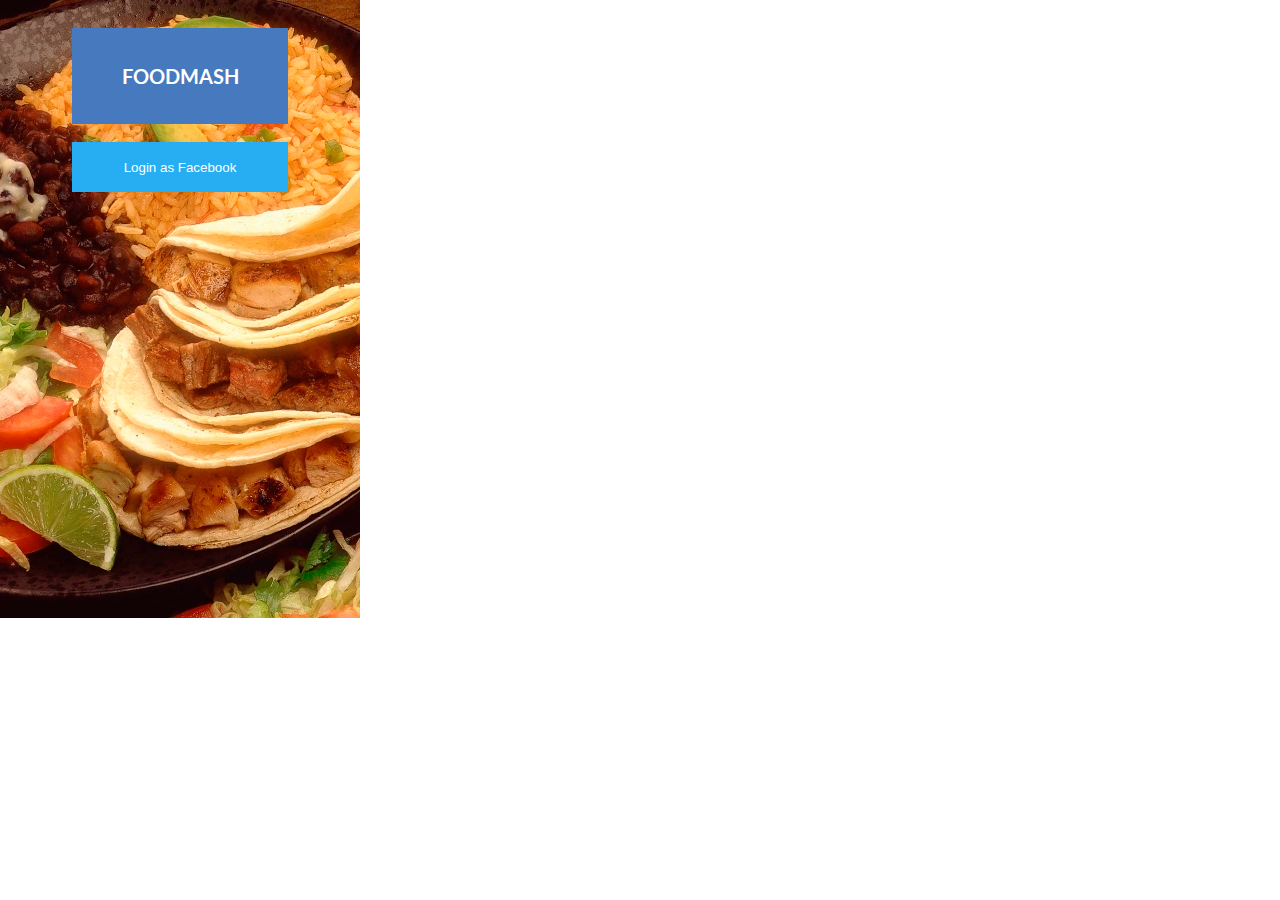
<file: index.html>
<!DOCTYPE html>
<html >
  
 	<head>

    <meta charset="UTF-8">
    <title>FoodMash</title>
	<meta name="viewport" content="initial-scale=1, maximum-scale=1">
   	<link href="css/style.css" rel="stylesheet">
   	<script src="//connect.facebook.net/en_US/all.js"></script>
   	<link href='http://fonts.googleapis.com/css?family=Lato:400,700' rel='stylesheet' type='text/css'>

  </head>

  <body>

  	<div id="container" style="background-image: url('images/mainBackground.jpg');">

		<div class='square-box'>

		    <div class='square-content'>
		    	<div>
		    		<span>FoodMash</span>
		    	</div>
		    </div>

		</div>

		<div id="status">
				<button class="buttonlogin" id="loginfb" onclick="Login()">Login as Facebook</button>	        
		</div>

		<div class="main">
		    <div class="button-panel">	
		        <button class="button" id="buttonshow1" style="display: none;" onclick="window.location.href='main.html'">Like/Dislike photo</button>
		        <button class="button2" id="buttonshow2" style="display: none;" onclick="window.location.href='takePhoto.html'">Make a photo</button>
		    </div>
		</div>

	</div>
    

    <script>
			  window.fbAsyncInit = function() {
			    FB.init({
			      appId      : '1553894278250974', // App ID
			      status     : true, // check login status
			      cookie     : true, // enable cookies to allow the server to access the session
			      xfbml      : true  // parse XFBML
			    });
			 
			    };
			 
			    function Login()
			    {
			 
			        FB.login(function(response) {
			           	if (response.authResponse) 
			           	{
			                getUserInfo();
			                document.getElementById("loginfb").style.display = "none";
			                document.getElementById("status").style.height = "250px";
			                document.getElementById("status").style.padding = "10px";
			               	document.getElementById("status").style.visibility = "block";
			               	document.getElementById("buttonshow1").style.display = "block";
			               	document.getElementById("buttonshow2").style.display = "block";
			            } else {
			             console.log('User cancelled login or did not fully authorize.');
			            }
			         },{scope: 'email,user_photos,user_videos'});
			 
			    }
			 
			  function getUserInfo() {
			        FB.api('/me', function(response) {
			 
			      var str = "<center>Welcome</center>" + "</br>";
			      	  str +="<center>"+response.name+ "</center>" + "<br>";
			          document.getElementById("status").innerHTML=str;

			        FB.api('/me/picture?type=normal', function(response) {
			          var str="<center>" + "<img src='"+response.data.url+"'/>" + "</center>";
			          document.getElementById("status").innerHTML+=str;
			   		});

			 
			    });
			    }

			 
			  // Load the SDK asynchronously
			  (function(d){
			     var js, id = 'facebook-jssdk', ref = d.getElementsByTagName('script')[0];
			     if (d.getElementById(id)) {return;}
			     js = d.createElement('script'); js.id = id; js.async = true;
			     js.src = "//connect.facebook.net/en_US/all.js";
			     ref.parentNode.insertBefore(js, ref);
			   }(document));
			 
			</script>

  </body>
</html>
</file>
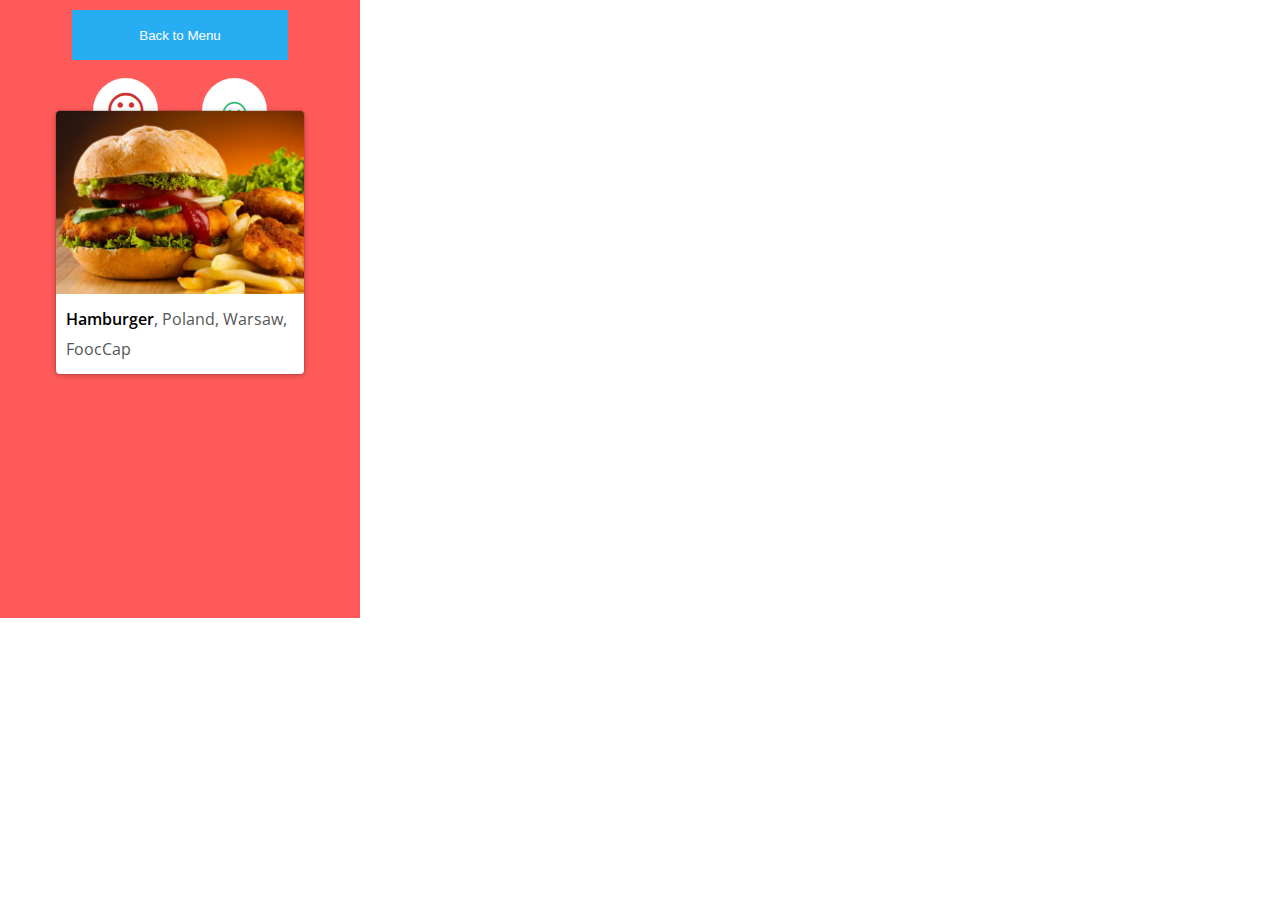
<file: main.html>
<!DOCTYPE html>
<html >
  
 	<head>

    <meta charset="UTF-8">
    <title>FoodMash</title>
	<meta name="viewport" content="initial-scale=1, maximum-scale=1">
   	<link href="css/style.css" rel="stylesheet">
    <script src="js/prefixfree.min.js"></script>

    
  </head>

  <body>

  	<div id="container">

		<div class="main">

		    <div class="button-panel">
		        <button class="backbutton" 
		        style="margin-top: 15%;
			    display: block;
			    background: #27adf1;
			    color: white;
			    border: none;
			    width: 100%;
			    height: 50px;"
		        onclick="window.location.href='index.html'">Back to Menu</button>
		    </div>

		</div>

	    <div id="food"></div>

		    <div id="control">

		      <div class="button no">
		        <a href="#" class="trigger"></a>
		      </div>

		      <div class="button yes">
		        <a href="#" class="trigger"></a>
		      </div>

		  	</div>

		</div>

	</div>

    <script src='http://cdnjs.cloudflare.com/ajax/libs/jquery/2.1.3/jquery.min.js'></script>

    <script src="js/function.js"></script>
    
  </body>
</html>
</file>
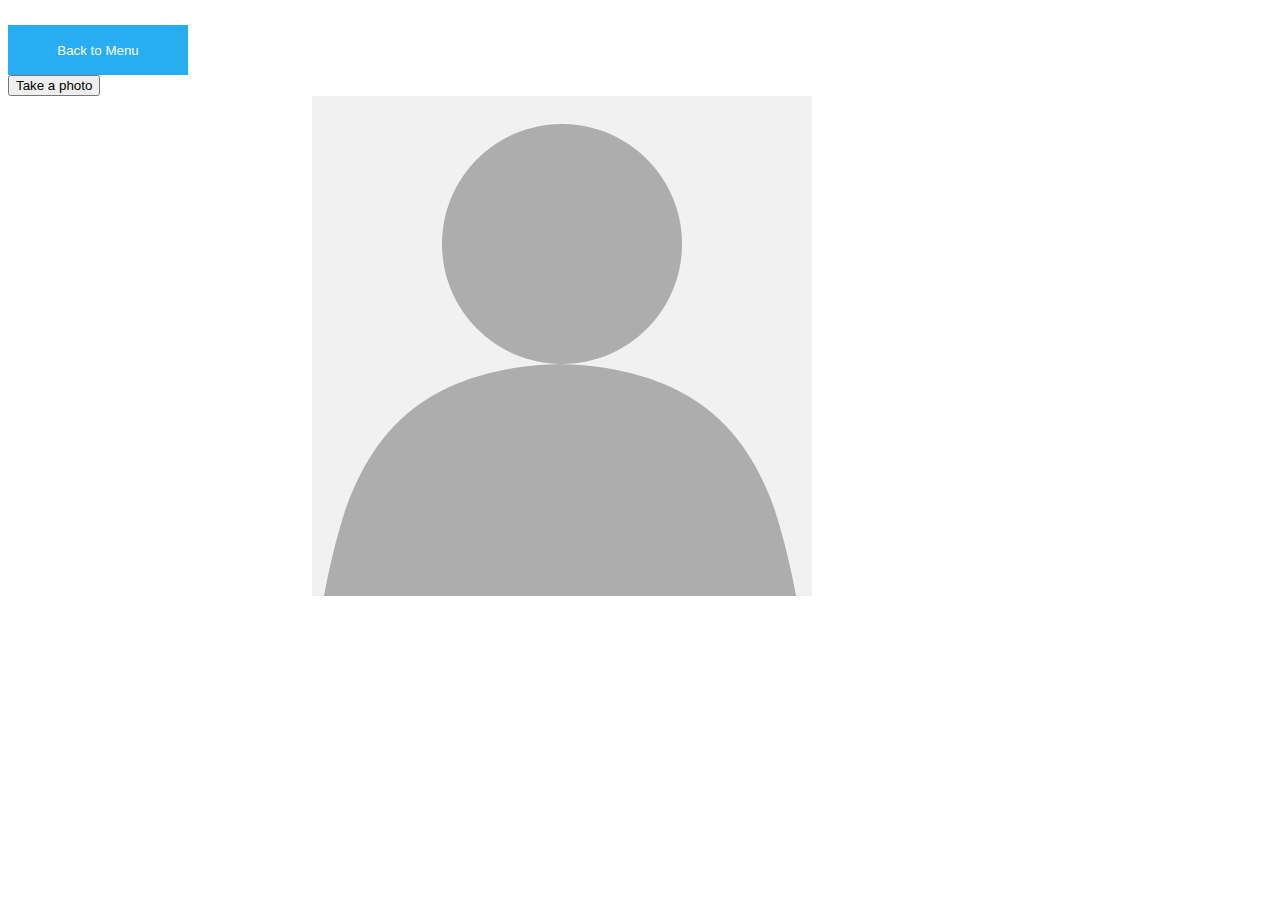
<file: takePhoto.html>
<!doctype html>
<html lang="en">
<head>
    <meta charset="UTF-8">
    <title>Get User Media - Photo</title>
</head>
<body>

<div id="container">

<div class="main">

		    <div class="button-panel">
		        <button class="backbutton" 
		        style="margin-top: 2%;
			    display: block;
			    background: #27adf1;
			    color: white;
			    border: none;
			    width: 180px;
			    height: 50px;"
		        onclick="window.location.href='index.html'">Back to Menu</button>
		    </div>

</div>

<button id="take">Take a photo</button><br />
<video id="v"></video>
<canvas id="canvas" style="display:none;"></canvas>
<img src="images/person-placeholder.jpg" id="photo" alt="photo">

</div>
<script>
    ;(function(){
        function userMedia(){
            return navigator.getUserMedia = navigator.getUserMedia ||
            navigator.webkitGetUserMedia ||
            navigator.mozGetUserMedia ||
            navigator.msGetUserMedia || null;

        }


        // Now we can use it
        if( userMedia() ){
            var videoPlaying = false;
            var constraints = {
            	video: true,
			    audio: false,
			    video: {
			        width: 100,
			        height: 100
			    }
			};

            var video = document.getElementById('v');

            var media = navigator.getUserMedia(constraints, function(stream){

                // URL Object is different in WebKit
                var url = window.URL || window.webkitURL;

                // create the url and set the source of the video element
                video.src = url ? url.createObjectURL(stream) : stream;

                // Start the video
                video.play();
                videoPlaying  = true;
            }, function(error){
                console.log("ERROR");
                console.log(error);
            });


            // Listen for user click on the "take a photo" button
            document.getElementById('take').addEventListener('click', function(){
                if (videoPlaying){
                    var canvas = document.getElementById('canvas');
                    canvas.width = 200;
                    canvas.height = 200;
                    canvas.getContext('2d').drawImage(video, 0, 0);
                    var data = canvas.toDataURL('images/webp');
                    document.getElementById('photo').setAttribute('src', data);
                }
            }, false);



        } else {
            console.log("KO");
        }
    })();
</script>
</body>
</html>
</file>
<file: css/style.css>
@import url(http://fonts.googleapis.com/css?family=Open+Sans:300,400,600);
@import url(http://weloveiconfonts.com/api/?family=fontawesome);
[class*="fontawesome-"]:before {
  font-family: 'FontAwesome', sans-serif;
}

*, *:before, *:after {
  box-sizing: border-box;
}

a {
  text-decoration: none;
  color: #333;
}

body {
    margin-top: -22px;
    margin-bottom: 0px;
    margin-right: 0px;
    margin-left: 0px;
}

#container {
  width: 360px;
  height: 640px;
  background-color: #ff5a5a;
}

#food, .foodChoose {
  width: 250px;
  height: 265px;
}

#food {
  padding-top: 50px;
  position: relative;
  margin: 0 auto;
}

.foodChoose {
  position: absolute;
  background-color: transparent;
  border-radius: 5px;
  overflow: hidden;
  box-shadow: 0 1px 5px rgba(0, 0, 0, 0.2);
  border: 1px solid rgba(0, 0, 0, 0.2);
  transition: all .1s linear;
}
.foodChoose:nth-child(1) {
  z-index: 5;
}
.foodChoose:nth-child(2) {
  z-index: 4;
  top: 7px;
  transform: scale(0.98);
}
.foodChoose:nth-child(3) {
  z-index: 3;
  top: 14px;
  transform: scale(0.96);
}
.foodChoose:nth-child(n+4) {
  z-index: 2;
  transform: scale(0.7);
}
.foodChoose:before {
  position: absolute;
  top: 0;
  left: 0;
  width: 100%;
  height: 100%;
  display: block;
  content: '';
}

.foodChoose img {
  width: 125%;
  background: white;
}

.foodChoose span {
  position: absolute;
  bottom: 0;
  left: 0;
  background: white;
  width: 100%;
  padding: 10px;
  font: 16px "Open Sans";
  line-height: 30px;
  color: #555;
}

.foodChoose span strong {
  font-weight: 600;
  color: #000;
}

@keyframes yes {
  0% {
    transform: scale(1) rotateZ(0deg);
    left: 0;
  }
  30% {
    transform: scale(1.05) rotateZ(0deg);
    left: 0;
  }
  100% {
    transform: rotateZ(45deg);
    left: 400px;
  }
}
.animateYes {
  animation-fill-mode: both;
  animation: yes 0.6s linear;
}

@keyframes no {
  0% {
    transform: rotateZ(360deg);
    right: 0;
  }
  30% {
    transform: scale(1.05) rotateZ(360deg);
    right: 0;
  }
  100% {
    transform: rotateZ(315deg);
    right: 400px;
  }
}
.animateNo {
  animation-fill-mode: both;
  animation: no 0.6s linear;
}

#control {
  position: relative;
  margin: 0 auto;
  width: 250px;
  top: -55%;
}
#control .button {
  width: 65px;
  height: 65px;
  background: #fff;
  position: absolute;
  top: 5px;
  border-radius: 50%;
  box-shadow: inset 0 1px 1px rgba(0, 0, 0, 0.05);
}

#control .button .trigger:active {
  transform: translateY(-50%) scale(0.75);
  transition: all .05s linear;
}
#control .button .trigger:before { 
  position: absolute;
  top: 50%;
  left: 50%;
  transform: translateY(-50%) translateX(-50%);
  font-family: 'FontAwesome';
}
#control .no {
  left: 38px;
}
#control .no .trigger:before {
  content: "\2639";
  font-size: 40px;
  color: #c33;
}
#control .yes {
  right: 38px;
}
#control .yes .trigger:before {
  content: "\263A";
  font-size: 40px;
  color: #3b7;
}

.square-box{
    margin: 0 auto;
    position: relative;
    width: 60%;
    height: 15%;
    overflow: hidden;
    background: #4679BD;
    top: 50px;
}
.square-box:before{
    content: "";
    display: block;
    padding-top: 100%;
}
.square-content{
    position:  absolute;
    top: 0;
    left: 0;
    bottom: 0;
    right: 0;
    color: white;
}
.square-content div {
   display: table;
   width: 100%;
   height: 100%;
}
.square-content span {
    display: table-cell;
    text-align: center;
    text-transform: uppercase;
    vertical-align: middle;
    font-size: 20px;
    font-weight: bold;
    color: white;
    font-family: 'Lato', sans-serif;
}

.button-panel
{    
    display: table;
    margin: 0 auto;
    width: 60%;
    
}

.buttonlogin{
    margin-top: 30%;
    display: block;
    background: #27adf1;
    color: white;
    border: none;
    width: 100%;
    height: 50px;
}

.button {
    margin-top: 40%;
    background: #27adf1;
    color: white;
    border: none;
    width: 100%;
    height: 50px;
}


.button2 {
    margin-top: .25em;
    border: 1px solid #27adf1;
    color: #27adf1;
    background: white;
    width: 100%;
    height: 50px;
}

#status{
    margin: 0 auto;
    width: 216px;
    height: 50px;
    color: #27adf1;
    margin-top: 4.25em;
    display: block;
    background: white;
}
</file>
